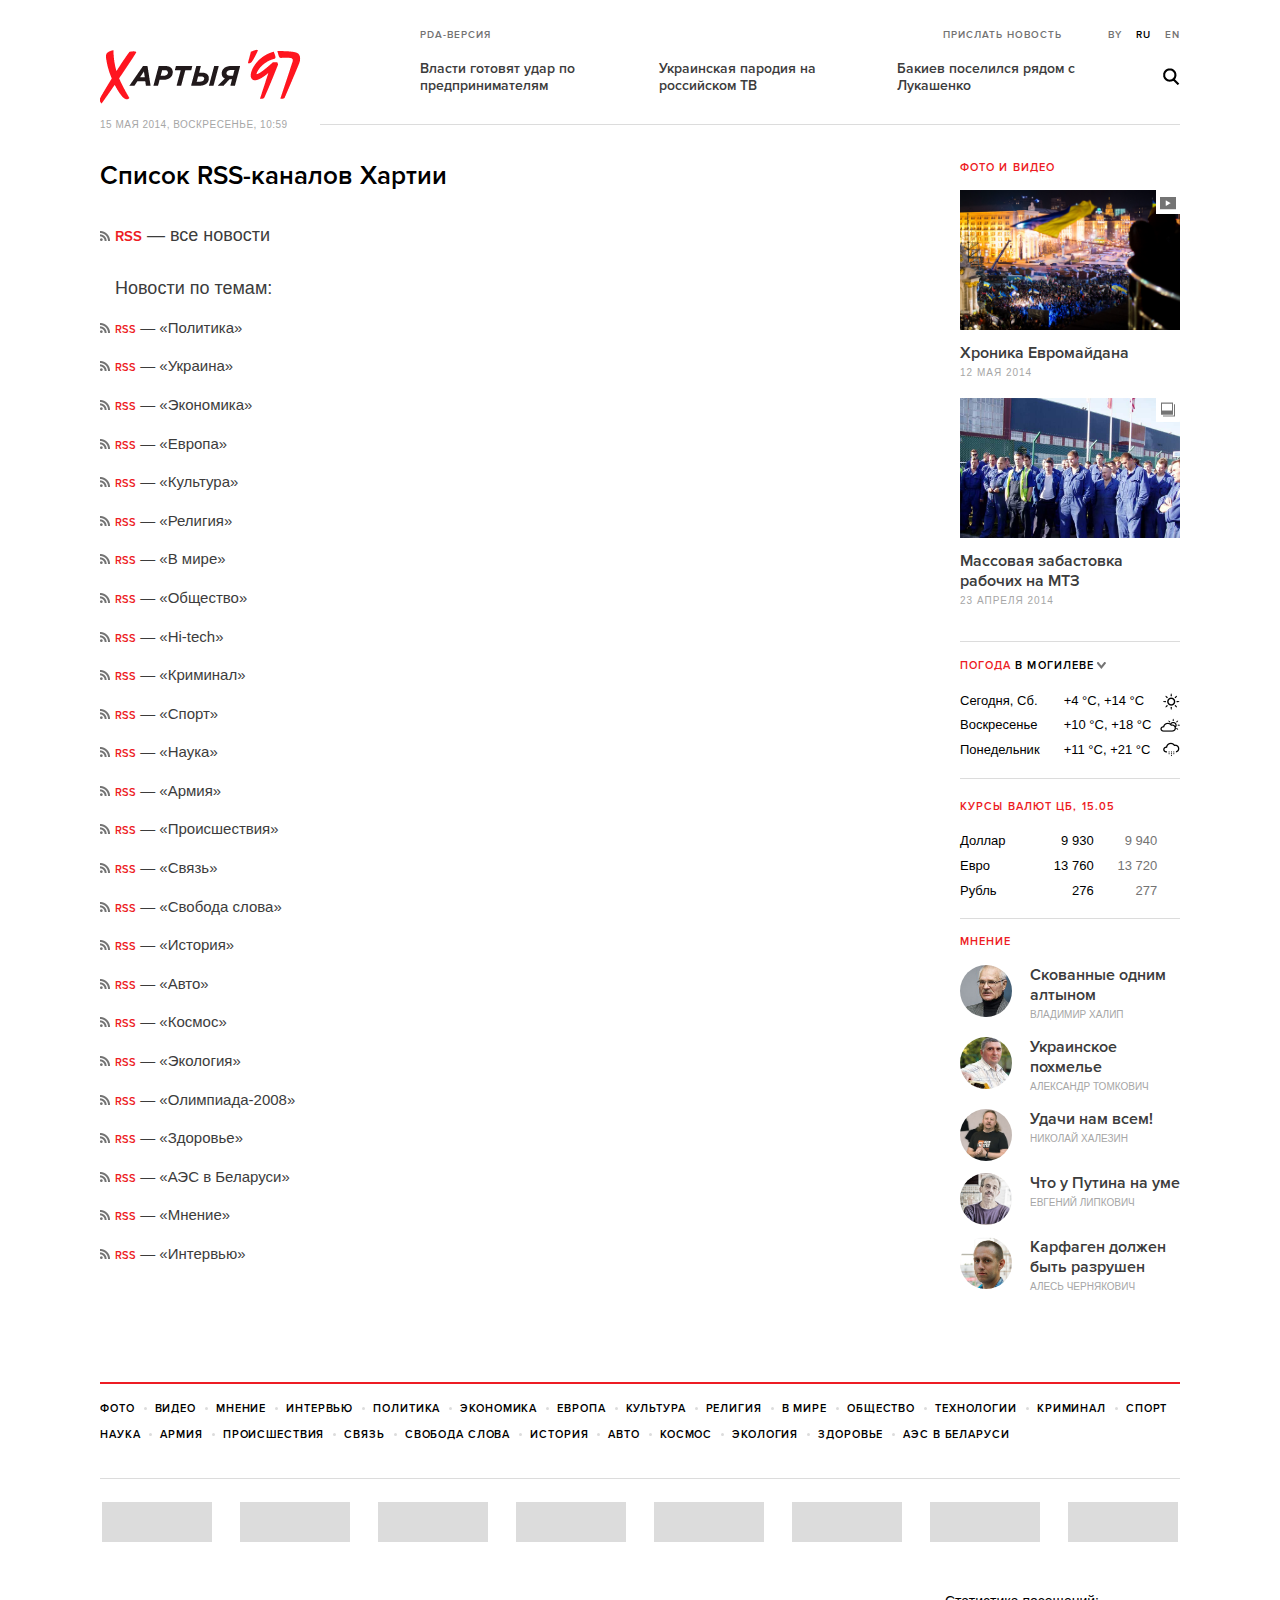
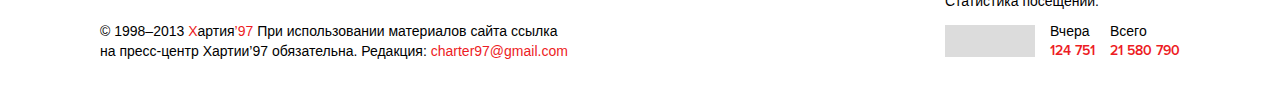
<file: rss.html>
<!doctype html>
<html>
<head>
	<meta charset="utf-8">
	<title>Template</title>
	<meta name="viewport" content="initial-scale=1"/>
	<!-- <meta name="viewport" content="width=1200"> -->
	<link rel="stylesheet" media="screen" href="css/screen.css" >
	<!--[if IE]><script src="js/html5shiv.js"></script><![endif]-->
</head>
<body>

<!-- BEGIN search -->
<div class="search">
	<div class="l search__in">
		<div class="search__input">
			<input type="text" placeholder="Поиск по сайту">
			<a href="#" class="search__filter">Все разделы сайта</a>
		</div>
		<button type="submit" class="search__btn">найти</button>
		<a class="search__close js-search-hide" href="#">закрыть</a>
	</div>
</div>
<!-- END search -->

<!-- BEGIN l -->
<div class="l">
	<!-- BEGIN header -->
	<header class="header">
		<div class="header__right">
			<a class="logo" href="#">Хартыя</a>
			<span class="header__date">15 мая 2014, воскресенье, 10:59</span>
		</div>
		<div class="header__main">
			<div class="header__top">
				<a class="header__top-item pda" href="#">PDA-версия</a>
				<a class="header__top-item send-news" href="#">Прислать новость</a>
				<div class="header__top-item lang">
					<a href="#">by</a>
					<a class="is-active" href="#">ru</a>
					<a href="#">en</a>
				</div>
			</div>
			<i class="header__search-ico js-search-show"></i>
			<ul class="header__topnews">
				<li><a href="#">Власти готовят удар по предпринимателям <i></i></a></li>
				<li><a href="#">Украинская пародия на российском ТВ <i></i></a></li>
				<li><a href="#">Бакиев поселился рядом с Лукашенко <i></i></a></li>
			</ul>
		</div>
	</header>
	<!-- END header -->
	<div class="main-wrap">
		<!-- BEGIN l-sidebar -->
		<div class="l-sidebar">
		<div class="l-sidebar__inner">
			<!-- BEGIN b photo-video news -->
			<div class="b">
				<h3 class="title">фото и видео</h3>

				<!-- BEGIN photo-video item -->
				<figure class="photo-video">
					<a href="#">
						<div class="pic"><img src="img/sidebar.jpg"></div>
						<i class="type type_video"></i>
						<figcaption>
							<strong class="news__title">Хроника Евромайдана</strong>
							<span class="news__time">12 мая 2014</span>
						</figcaption>
					</a>
				</figure>
				<!-- END photo-video item -->

				<!-- BEGIN photo-video item -->
				<figure class="photo-video">
					<a href="#">
						<div class="pic"><img src="img/sidebar1.jpg"></div>
						<i class="type type_photo"></i>
						<figcaption>
							<strong class="news__title">Массовая забастовка рабочих на МТЗ</strong>
							<span class="news__time">23 апреля 2014</span>
						</figcaption>
					</a>
				</figure>
				<!-- END photo-video item -->
			</div>
			<!-- END b photo-video news -->

			<!-- BEGIN b weather -->
			<div class="b weather">
				<div class="weather__head">
					<h3 class="title">погода</h3>
					<div class="weather__location">в <a href="#">могилеве</a></div>
				</div>
				<ul>
					<li>
						<span class="weather__day">Сегодня, Сб.</span>
						<span class="weather__min">+4 °C</span>,
						<span class="weather__max">+14 °C</span>
						<span class="weather__ico weather__ico_sunny"></span>
					</li>
					<li>
						<span class="weather__day">Воскресенье</span>
						<span class="weather__min">+10 °C</span>,
						<span class="weather__max">+18 °C</span>
						<span class="weather__ico weather__ico_cloudy"></span>
					</li>
					<li>
						<span class="weather__day">Понедельник</span>
						<span class="weather__min">+11 °C</span>,
						<span class="weather__max">+21 °C</span>
						<span class="weather__ico weather__ico_rain"></span>
					</li>
				</ul>
			</div>
			<!-- END b weather -->

			<!-- BEGIN b currency -->
			<div class="b currency">
				<h3 class="title">курсы валют ЦБ, 15.05 </h3>
				<ul>
					<li>
						<span class="currency__name">Доллар</span>
						<span class="currency__buy">9 930</span>
						<span class="currency__sell">9 940</span>
					</li>
					<li>
						<span class="currency__name">Евро</span>
						<span class="currency__buy">13 760</span>
						<span class="currency__sell">13 720</span>
					</li>
					<li>
						<span class="currency__name">Рубль</span>
						<span class="currency__buy">276</span>
						<span class="currency__sell">277</span>
					</li>
				</ul>
			</div>
			<!-- END b currency -->

			<!-- BEGIN b opinion -->
			<div class="b opinion">
				<h3 class="title">мнение</h3>
				<a href="#" class="opinion__item">
					<div class="opinion__pic"><img src="img/opinion1.jpg"></div>
					<div class="opinion__content">
						<strong class="news__title">Скованные одним алтыном</strong>
						<span class="opinion__author">Владимир Халип</span>
					</div>
				</a>
				<a href="#" class="opinion__item">
					<div class="opinion__pic"><img src="img/opinion2.jpg"></div>
					<div class="opinion__content">
						<strong class="news__title">Украинское похмелье</strong>
						<span class="opinion__author">Александр Томкович</span>
					</div>
				</a>
				<a href="#" class="opinion__item">
					<div class="opinion__pic"><img src="img/opinion3.jpg"></div>
					<div class="opinion__content">
						<strong class="news__title">Удачи нам всем!</strong>
						<span class="opinion__author">Николай Халезин</span>
					</div>
				</a>
				<a href="#" class="opinion__item">
					<div class="opinion__pic"><img src="img/opinion4.jpg"></div>
					<div class="opinion__content">
						<strong class="news__title">Что у Путина на уме</strong>
						<span class="opinion__author">Евгений Липкович</span>
					</div>
				</a>
				<a href="#" class="opinion__item">
					<div class="opinion__pic"><img src="img/opinion5.jpg"></div>
					<div class="opinion__content">
						<strong class="news__title">Карфаген должен быть разрушен</strong>
						<span class="opinion__author">Алесь Чернякович</span>
					</div>
				</a>
			</div>
			<!-- END b opinion -->
		</div>
		</div>
		<!-- END l-sidebar -->

		<!-- BEGIN l-main -->
		<div class="l-main">
			<!-- BEGIN rss -->
			<div class="rss">
				<h2 class="rss__title">Список RSS-каналов Хартии</h2>
				<a href="#" class="rss__item rss__item_lead"><span>RSS</span> — все новости</a>
				<span class="rss__subtitle">Новости по темам:</span>
				<ul class="rss__list">
					<li><a href="#" class="rss__item"><span>RSS</span> — «Политика»</a></li>
					<li><a href="#" class="rss__item"><span>RSS</span> — «Украина»</a></li>
					<li><a href="#" class="rss__item"><span>RSS</span> — «Экономика»</a></li>
					<li><a href="#" class="rss__item"><span>RSS</span> — «Европа»</a></li>
					<li><a href="#" class="rss__item"><span>RSS</span> — «Культура»</a></li>
					<li><a href="#" class="rss__item"><span>RSS</span> — «Религия»</a></li>
					<li><a href="#" class="rss__item"><span>RSS</span> — «В мире»</a></li>
					<li><a href="#" class="rss__item"><span>RSS</span> — «Общество»</a></li>
					<li><a href="#" class="rss__item"><span>RSS</span> — «Hi-tech»</a></li>
					<li><a href="#" class="rss__item"><span>RSS</span> — «Криминал»</a></li>
					<li><a href="#" class="rss__item"><span>RSS</span> — «Спорт»</a></li>
					<li><a href="#" class="rss__item"><span>RSS</span> — «Наука»</a></li>
					<li><a href="#" class="rss__item"><span>RSS</span> — «Армия»</a></li>
					<li><a href="#" class="rss__item"><span>RSS</span> — «Происшествия»</a></li>
					<li><a href="#" class="rss__item"><span>RSS</span> — «Cвязь»</a></li>
					<li><a href="#" class="rss__item"><span>RSS</span> — «Свобода слова»</a></li>
					<li><a href="#" class="rss__item"><span>RSS</span> — «История»</a></li>
					<li><a href="#" class="rss__item"><span>RSS</span> — «Авто»</a></li>
					<li><a href="#" class="rss__item"><span>RSS</span> — «Космос»</a></li>
					<li><a href="#" class="rss__item"><span>RSS</span> — «Экология»</a></li>
					<li><a href="#" class="rss__item"><span>RSS</span> — «Олимпиада-2008»</a></li>
					<li><a href="#" class="rss__item"><span>RSS</span> — «Здоровье»</a></li>
					<li><a href="#" class="rss__item"><span>RSS</span> — «АЭС в Беларуси»</a></li>
					<li><a href="#" class="rss__item"><span>RSS</span> — «Мнение»</a></li>
					<li><a href="#" class="rss__item"><span>RSS</span> — «Интервью»</a></li>
				</ul>
			</div>
			<!-- END rss -->
		</div>
		<!-- END l-main -->
	</div>
	<!-- BEGIN footer -->
	<footer class="footer">
		<!-- BEGIN dooter__topics -->
		<div class="footer__topics">
			<ul>
				<li><a href="#">ФОТО</a></li>
				<li><a href="#">видео</a></li>
				<li><a href="#">Мнение</a></li>
				<li><a href="#">Интервью</a></li>
				<li><a href="#">Политика</a></li>
				<li><a href="#">Экономика</a></li>
				<li><a href="#">Европа</a></li>
				<li><a href="#">Культура</a></li>
				<li><a href="#">Религия</a></li>
				<li><a href="#">В мире</a></li>
				<li><a href="#">Общество</a></li>
				<li><a href="#">технологии</a></li>
				<li><a href="#">Криминал</a></li>
				<li><a href="#">Спорт</a></li>
				<li><a href="#">Наука</a></li>
				<li><a href="#">Армия</a></li>
				<li><a href="#">Происшествия</a></li>
				<li><a href="#">Cвязь</a></li>
				<li><a href="#">Свобода слова</a></li>
				<li><a href="#">История</a></li>
				<li><a href="#">Авто</a></li>
				<li><a href="#">Космос</a></li>
				<li><a href="#">Экология</a></li>
				<li><a href="#">Здоровье</a></li>
				<li><a href="#">АЭС в беларуси</a></li>
			</ul>
		</div>
		<!-- END dooter__topics -->

		<!-- BEGIN sponsors -->
		<div class="sponsors">
			<div class="sponsors__item"></div>
			<div class="sponsors__item"></div>
			<div class="sponsors__item"></div>
			<div class="sponsors__item"></div>
			<div class="sponsors__item"></div>
			<div class="sponsors__item"></div>
			<div class="sponsors__item"></div>
			<div class="sponsors__item"></div>
		</div>
		<!-- END sponsors -->

		<!-- BEGIN footer__bottom -->
		<div class="footer__bottom">
			<!-- BEGIN footer__copy -->
			<div class="footer__copy">
				<p>© 1998–2013 <i>Х</i>артия<i>’97</i> При использовании материалов сайта ссылка<br>
				на пресс-центр Хартии’97 обязательна. Редакция: <a href="mailto:charter97@gmail.com">charter97@gmail.com</a></p>
			</div>
			<!-- END footer__copy -->

			<!-- BEGIN footer__stats -->
			<div class="footer__stats">
				<strong>Статистика посещений:</strong>
				<div class="footer__stats-item">
					<div class="footer__stats-count"></div>
				</div>
				<div class="footer__stats-item">
					Вчера<span>124 751</span>
				</div>
				<div class="footer__stats-item">
					Всего<span>21 580 790</span>
				</div>
			</div>
			<!-- END footer__stats -->
		</div>
		<!-- END footer__bottom -->
	</footer>
	<!-- END footer -->
</div>
<!-- END l -->

<div class="js-gototop gototop">ВВЕРХ</div>
<script src="js/lib/head.js" data-headjs-load="js/init.js"></script>
</body>
</html>
</file>
<file: css/screen.css>
html, body, div, span, applet, object, iframe, h1, h2, h3, h4, h5, h6, p, blockquote, pre, a, abbr, acronym, address, big, cite, code, del, dfn, em, img, ins, kbd, q, s, samp, small, strike, strong, sub, sup, tt, var, b, u, i, center, dl, dt, dd, ol, ul, li, fieldset, form, label, legend, table, caption, tbody, tfoot, thead, tr, th, td, article, aside, canvas, details, embed, figure, figcaption, footer, header, hgroup, menu, nav, output, ruby, section, summary, time, mark, audio, video { margin: 0; padding: 0; border: 0; vertical-align: baseline; }

body, html { height: 100%; }

img, fieldset, a img { border: none; }

input[type="submit"], button { cursor: pointer; }
input[type="submit"]::-moz-focus-inner, button::-moz-focus-inner { padding: 0; border: 0; }

textarea { overflow: auto; }

input, button { margin: 0; padding: 0; border: 0; }

div, input, textarea, select, button, h1, h2, h3, h4, h5, h6, a, span, a:focus { outline: none; }

ul, ol { list-style-type: none; }

@media only screen and (min-device-width: 320px) and (max-device-width: 480px) { * { -webkit-text-size-adjust: none; } }
table { border-spacing: 0; border-collapse: collapse; width: 100%; }

@font-face { font-family: ProximaNova-Semibold; src: url("fonts/ProximaNova-Semibold.eot"); src: url("fonts/ProximaNova-Semibold.eot?#iefix") format("embedded-opentype"), url("fonts/ProximaNova-Semibold.woff") format("woff"), url("fonts/ProximaNova-Semibold.ttf") format("truetype"); font-weight: normal; font-style: normal; }

html { font-size: 62.5%; }

body { font-family: Arial, sans-serif; font-size: 12px; line-height: 1.3; color: black; background: white; }

.gototop { position: fixed; bottom: -20px; right: 20px; border: 3px solid #cccccc; padding: 10px 20px; text-transform: uppercase; color: #cccccc; cursor: pointer; opacity: 0; -webkit-transition: all 0.2s linear; -moz-transition: all 0.2s linear; -o-transition: all 0.2s linear; transition: all 0.2s linear; }
.can-gototop .gototop { opacity: 1; bottom: 20px; }

.l { width: 1080px; padding: 0 60px; margin: auto; *zoom: 1; }
.l:after { content: " "; display: table; clear: both; }
@media only screen and (max-width: 1150px) { .l { width: 830px; padding: 0 20px; } }
.l .l-top { float: left; margin-right: 270px; margin-bottom: 50px; *zoom: 1; }
.l .l-top:after { content: " "; display: table; clear: both; }
@media only screen and (max-width: 1150px) { .l .l-top { float: none; width: 100%; margin-right: 0; } }
.l .l-main { float: left; margin-right: 270px; -webkit-box-sizing: border-box; -moz-box-sizing: border-box; box-sizing: border-box; }
.l .l-sidebar { float: right; width: 220px; margin-left: -220px; }
@media only screen and (max-width: 700px) { .l .l-sidebar { display: none; } }
.l .l-sidebar__inner { width: 220px; }
@media only screen and (max-width: 1150px) { .l.l_article .l-sidebar { float: left; margin-left: 0; margin-top: 34px; padding-top: 15px; width: 100%; border-top: 1px solid gainsboro; }
  .l.l_article .l-sidebar__inner { width: 100%; } }

.main-wrap { *zoom: 1; position: relative; }
.main-wrap:after { content: " "; display: table; clear: both; }

.header { margin: 30px 0 35px 0; position: relative; }

.header__right { float: left; width: 220px; }

.logo { display: block; background: url('../img/icons-sd13ce0ca9a.png') 0 -27px no-repeat; width: 201px; height: 55px; font: 0/0 a; text-shadow: none; color: transparent; margin: 19px 0 13px; }

.header__date { color: #a6a6a6; font-size: 10px; font-size: 1rem; line-height: 1; text-transform: uppercase; letter-spacing: 0.05em; }

.header__main { margin-left: 220px; padding-left: 100px; border-bottom: 1px solid gainsboro; }

.header__top { margin-bottom: 20px; line-height: 1; text-align: right; text-transform: uppercase; font-size: 10px; font-size: 1rem; font-family: "ProximaNova-Semibold", Arial, sans-serif; font-weight: normal; letter-spacing: 0.1em; }
.header__top a { text-decoration: none; color: #737373; }
.header__top a:hover { color: black; }
.header__top .pda { float: left; }
.header__top .lang { display: inline-block; }
.header__top .lang a { margin-left: 10px; }
.header__top .lang a.is-active { color: black; }
.header__top .send-news { margin-right: 32px; }

.header__search-ico { display: block; float: right; background: url('../img/icons-sd13ce0ca9a.png') 0 -209px no-repeat; width: 17px; height: 17px; cursor: pointer; margin-top: 8px; }
.header__search-ico.is-inactive { background: url('../img/icons-sd13ce0ca9a.png') 0 0 no-repeat; width: 17px; height: 17px; }

.header__topnews { margin: 20px 0 30px; font-size: 0; }
.header__topnews li { display: inline-block; vertical-align: top; width: 28%; line-height: 1.15; -webkit-box-sizing: border-box; -moz-box-sizing: border-box; box-sizing: border-box; margin-right: 3.40909%; font-size: 14px; font-size: 1.4rem; }
.header__topnews li:last-child { margin-right: 0; }
@media only screen and (max-width: 1150px) { .header__topnews li { width: 35%; }
  .header__topnews li:last-child { display: none; } }
.header__topnews a { color: #3c3c3c; font-family: "ProximaNova-Semibold", Arial, sans-serif; font-weight: normal; text-decoration: none; }
.header__topnews a i { content: ""; display: none; top: 0; right: 0; background: url('../img/icons-sd13ce0ca9a.png') 0 -485px no-repeat; width: 8px; height: 8px; }
.header__topnews a:hover i { display: inline-block; position: relative; top: -1px; margin-left: 2px; }

.search { display: none; padding: 30px 0; background: #e6e6e6; }

.search__in { font-size: 0; }
.search__in:before { content: ""; display: inline-block; vertical-align: middle; height: 100%; width: 0; font-size: 0; }

.search__input { display: inline-block; vertical-align: middle; width: 74.07407%; max-width: 800px; position: relative; }
@media only screen and (max-width: 900px) { .search__input { width: 550px; } }
.search__input input { width: 100%; height: 40px; padding: 0 155px 0 15px; border: 1px solid #cccccc; color: #3c3c3c; font-size: 15px; font-size: 1.5rem; font-family: Arial; font-weight: normal; background: white; -webkit-box-sizing: border-box; -moz-box-sizing: border-box; box-sizing: border-box; }
.search__input input:-ms-input-placeholder { color: #737373; }
.search__input input:-moz-placeholder { color: #737373; }
.search__input input::-moz-placeholder { color: #737373; }
.search__input input::-webkit-input-placeholder { color: #737373; }
.search__input input::placeholder { color: #737373; }
.search__input.search__input_error { width: 440px; }

.search__filter { position: absolute; top: 0; right: 23px; bottom: 0; font-size: 13px; font-size: 1.3rem; color: #3c3c3c; text-decoration: none; line-height: 40px; }
.search__filter:before { content: ""; display: inline-block; background: url('../img/icons-sd13ce0ca9a.png') 0 -579px no-repeat; width: 9px; height: 11px; margin-right: 5px; position: relative; top: 1px; }

.search__btn { display: inline-block; vertical-align: middle; min-width: 120px; height: 40px; margin-left: 20px; -webkit-box-sizing: border-box; -moz-box-sizing: border-box; box-sizing: border-box; background: white; border: 1px solid #a6a6a6; font-family: "ProximaNova-Semibold", Arial, sans-serif; font-weight: normal; font-size: 15px; font-size: 1.5rem; text-transform: uppercase; text-align: center; letter-spacing: 0.1em; }
.search__btn:hover { color: #ed1c24; }

.search__close { float: right; display: inline-block; font-family: "ProximaNova-Semibold", Arial, sans-serif; font-weight: normal; font-size: 10px; font-size: 1rem; line-height: 40px; text-decoration: none; text-transform: uppercase; color: #737373; letter-spacing: 0.1em; }
.search__close:hover { color: black; }
.search__close:before { content: ""; display: inline-block; background: url('../img/icons-sd13ce0ca9a.png') 0 -600px no-repeat; width: 12px; height: 12px; position: relative; top: 2px; margin-right: 6px; }

.footer { margin-top: 70px; border-top: 2px solid #ed1c24; padding-bottom: 30px; }

.footer__topics { margin-top: 12px; padding-bottom: 30px; border-bottom: 1px solid gainsboro; }
.footer__topics ul { font-size: 0; margin-right: -20px; overflow: hidden; }
.footer__topics li { display: inline-block; position: relative; margin-right: 20px; line-height: 2.4; font-size: 11px; font-size: 1.1rem; font-family: "ProximaNova-Semibold", Arial, sans-serif; font-weight: normal; letter-spacing: 0.08em; text-transform: uppercase; }
.footer__topics li:before { content: ""; position: absolute; top: 11px; left: -11px; width: 3px; height: 3px; border-radius: 50%; background: gainsboro; }
.footer__topics li a { text-decoration: none; color: black; }
.footer__topics li a:hover { color: #ed1c24; }

.sponsors { *zoom: 1; font-size: 0; text-align: center; margin-top: 23px; white-space: nowrap; }
.sponsors:after { content: " "; display: table; clear: both; }
.sponsors .sponsors__item { display: inline-block; width: 110px; height: 40px; overflow: hidden; margin-right: 28px; background: gainsboro; }
.sponsors .sponsors__item:last-child { margin-right: 0; }
@media only screen and (max-width: 1150px) { .sponsors .sponsors__item { margin-right: 10px; }
  .sponsors .sponsors__item:last-child { display: none; } }

.footer__bottom { margin-top: 50px; font-size: 14px; font-size: 1.4rem; line-height: 1.4; *zoom: 1; }
.footer__bottom:after { content: " "; display: table; clear: both; }

.footer__copy { margin-top: 30px; float: left; }
.footer__copy i { font-style: normal; color: #ed1c24; }
.footer__copy a { text-decoration: none; color: #ed1c24; }

.footer__stats { float: right; *zoom: 1; }
.footer__stats:after { content: " "; display: table; clear: both; }
.footer__stats strong { display: block; font-weight: normal; }

.footer__stats-item { float: left; margin: 10px 15px 0 0; }
.footer__stats-item:last-child { margin-right: 0; }
.footer__stats-item span { display: block; font-family: "ProximaNova-Semibold", Arial, sans-serif; font-weight: normal; color: #ed1c24; }

.footer__stats-count { background: gainsboro; width: 90px; height: 32px; position: relative; top: 3px; }

.news__pic { float: left; width: 120px; height: 76px; margin: -10px 10px -10px 0; overflow: hidden; }
.news__pic img { display: block; max-width: 100%; }

@media only screen and (max-width: 1150px) { .news__pic ~ p { margin-left: 130px; } }
.news__time { font-size: 12px; font-size: 1.2rem; line-height: 1; color: #a6a6a6; font-family: Arial; font-weight: normal; }

.news__title { display: inline; font-size: 16px; font-size: 1.6rem; font-family: "ProximaNova-Semibold", Arial, sans-serif; font-weight: normal; line-height: 1.375; }
.news__title a { color: black; text-decoration: none; }
.news__title a:hover { color: #ed1c24; }
.news__title:hover { color: #ed1c24; }

.news__updated, .news__type { font-size: 12px; font-size: 1.2rem; line-height: 1; color: #737373; text-transform: uppercase; font-family: Arial; font-weight: normal; letter-spacing: 0.1em; }

.news__counter { font-size: 12px; font-size: 1.2rem; line-height: 1; font-family: "ProximaNova-Semibold", Arial, sans-serif; font-weight: normal; color: #ed1c24; }
.news__counter.news__counter_square { display: inline-block; margin-left: 8px; position: relative; color: white; font-size: 11px; font-size: 1.1rem; }
.news__counter.news__counter_square:after { content: ""; position: absolute; z-index: -1; background: #ed1c24; top: -4px; right: -3px; bottom: -3px; left: -4px; }

.news__views { display: inline-block; position: relative; padding-right: 14px; color: #737373; font-family: "ProximaNova-Semibold", Arial, sans-serif; font-weight: normal; font-size: 12px; font-size: 1.2rem; }
.news__views:after { content: ""; position: absolute; top: 3px; right: 0; background: url('../img/icons-sd13ce0ca9a.png') 0 -280px no-repeat; width: 10px; height: 7px; }

.news { font-size: 15px; font-size: 1.5rem; line-height: 1.4; color: #3c3c3c; *zoom: 1; }
.news:after { content: " "; display: table; clear: both; }
.news li { float: left; margin-bottom: 23px; position: relative; }
.news li:last-child { margin-bottom: 0; }
.news strong { font-weight: normal; }
.news a { text-decoration: none; color: black; }
.news .news__title { padding-top: 2px; }
.news .news__title:hover { color: #ed1c24; }
.news.news_latest { margin-top: 10px; padding-left: 45px; }
.news.news_latest .news__time { position: absolute; top: 4px; left: -45px; }
.news.news_latest .news__title { font-size: 18px; font-size: 1.8rem; }
.news.news_latest .news__pic { margin: 0 10px 0 0; position: relative; top: 5px; }
.news.news_week { line-height: 1.2; }
.news.news_week li { float: none; margin-bottom: 17px; }
.news.news_week li:last-child { margin-bottom: 0; }
.news.news_week .news__time { margin-right: 8px; }
.news.news_week .news__title { margin-right: 8px; font-size: 15px; font-size: 1.5rem; }

.news__separator { width: 100%; height: 1px; margin: 50px 0; background-color: gainsboro; position: relative; }
.news__separator span { position: absolute; z-index: 2; top: -10px; height: 20px; line-height: 20px; padding: 0 16px; background-color: #6a6a6a; font-family: "ProximaNova-Semibold", Arial, sans-serif; font-weight: normal; font-size: 10px; font-size: 1rem; color: white; text-transform: uppercase; letter-spacing: 0.1em; }
.news__separator.news__separator_first { background: none; margin-top: 0; }
.news__separator.news__separator_first span { top: 0; }

.topnews { float: left; width: 360px; margin-right: 40px; }
.topnews .topnews__pic { height: 230px; overflow: hidden; margin-bottom: 12px; }
.topnews .topnews__pic img { display: block; }
.topnews p { margin-top: 10px; font-size: 15px; font-size: 1.5rem; line-height: 1.35; }
.topnews .news__time { margin-right: 8px; }
.topnews .news__title { display: inline; font-size: 26px; font-size: 2.6rem; line-height: 1.15; }

.toplist { margin-left: 400px; *zoom: 1; }
.toplist:after { content: " "; display: table; clear: both; }

.toplist__nav { font-size: 0; margin-bottom: 20px; margin-right: -50px; padding-top: 3px; white-space: nowrap; }
@media only screen and (max-width: 1150px) { .toplist__nav { margin-right: 0; } }
.toplist__nav li { display: inline-block; margin-right: 7px; }
.toplist__nav li:last-child { margin-right: 0; }
.toplist__nav li.is-active a { background: gainsboro; color: black; }
.toplist__nav a { padding: 3px 13px 2px; font-size: 10px; font-size: 1rem; line-height: 1.2; color: #737373; text-transform: uppercase; text-decoration: none; cursor: pointer; letter-spacing: 0.1em; }
.toplist__nav a:hover { color: black; }
.toplist__nav a.is-active { background: gainsboro; color: black; }

.title { display: inline-block; margin-bottom: 15px; font-size: 11px; font-size: 1.1rem; font-family: "ProximaNova-Semibold", Arial, sans-serif; font-weight: normal; font-weight: normal; line-height: 1; text-transform: uppercase; color: #ed1c24; letter-spacing: 0.1em; }

.pagi { text-align: right; margin: 25px 0 50px; padding-bottom: 20px; border-bottom: 1px solid gainsboro; *zoom: 1; }
.pagi:after { content: " "; display: table; clear: both; }
.pagi:last-child { margin-bottom: 0; }

.btn { display: inline-block; height: 24px; border: 1px solid #a6a6a6; line-height: 24px; padding: 0 20px; text-decoration: none; color: black; font-size: 10px; font-size: 1rem; font-family: "ProximaNova-Semibold", Arial, sans-serif; font-weight: normal; letter-spacing: 0.1em; text-transform: uppercase; position: relative; }
.btn:hover { color: #ed1c24; }
.btn.btn_prev { float: left; padding: 0 45px; }
.btn.btn_prev:before { content: ""; position: absolute; top: 8px; left: 9px; background: url('../img/icons-sd13ce0ca9a.png') 0 -393px no-repeat; width: 15px; height: 9px; }
.btn.btn_archive { padding: 0 34px 0 44px; }
.btn.btn_archive:before { content: ""; position: absolute; top: 5px; left: 16px; background: url('../img/icons-sd13ce0ca9a.png') 0 -446px no-repeat; width: 17px; height: 14px; }

.interview .interview__left { float: left; width: 360px; height: 230px; margin-right: 40px; overflow: hidden; }
.interview .interview__left img { display: block; }
@media only screen and (max-width: 1150px) { .interview .interview__left { width: 300px; margin-right: 35px; } }
.interview .interview__right { margin-left: 400px; }
@media only screen and (max-width: 1150px) { .interview .interview__right { margin-left: 335px; }
  .interview .interview__right .news__title { font-size: 15px; font-size: 1.5rem; }
  .interview .interview__right .news { line-height: 1.2; } }
.interview .interview__right .news li:not(:last-child) { margin-bottom: 20px; }
@media only screen and (max-width: 1150px) { .interview .interview__right .news li:not(:last-child) { margin-bottom: 15px; } }
.interview .interview__pic { width: 100%; height: 100%; position: relative; }
.interview .interview__caption { position: absolute; bottom: 0; left: 0; right: 0; background: rgba(0, 0, 0, 0.3); padding: 10px 20px; color: white; }
.interview .interview__caption .news__time { margin-right: 8px; }
.interview .interview__caption .news__title { font-size: 18px; font-size: 1.8rem; }
.interview .interview__caption .news__title:hover { color: #cccccc; }

.b { padding-bottom: 15px; border-bottom: 1px solid gainsboro; margin-bottom: 15px; }
.b:last-child { padding-bottom: 0; border-bottom: none; }
.b a { text-decoration: none; color: #3c3c3c; }
.b .title { line-height: 1.3; }
.b .news__title { line-height: 1.25; }

.banner { width: 100%; height: 300px; overflow: hidden; margin-bottom: 26px; }

.photo-video { color: #3c3c3c; position: relative; margin-bottom: 15px; }
.photo-video .pic { width: 100%; height: 140px; overflow: hidden; margin-bottom: 13px; }
.photo-video .type { position: absolute; z-index: 2; top: 0; right: 0; }
.photo-video .type.type_photo { background: url('../img/icons-sd13ce0ca9a.png') 0 -412px no-repeat; width: 24px; height: 24px; }
.photo-video .type.type_video { background: url('../img/icons-sd13ce0ca9a.png') 0 -344px no-repeat; width: 24px; height: 24px; }
.photo-video img { display: block; max-width: 100%; }
.photo-video .news__title:hover { color: #ed1c24; }
.photo-video .news__time { display: block; font-size: 10px; font-size: 1rem; line-height: 2; text-transform: uppercase; letter-spacing: 0.1em; }

.weather { font-size: 13px; font-size: 1.3rem; line-height: 1.9; }
.weather > ul { max-width: 220px; }
.weather .weather__head { line-height: 1.3; }
.weather .weather__head a:hover { color: #ed1c24; }
.weather .weather__location { display: inline-block; font-family: "ProximaNova-Semibold", Arial, sans-serif; font-weight: normal; font-size: 11px; font-size: 1.1rem; text-transform: uppercase; letter-spacing: 0.1em; }
.weather .weather__location a { color: black; }
.weather .weather__location a:after { content: ""; display: inline-block; background: url('../img/icons-sd13ce0ca9a.png') 0 -192px no-repeat; width: 9px; height: 7px; margin-left: 3px; }
.weather span { display: inline-block; }
.weather .weather__day { width: 100px; }
.weather .weather__ico { float: right; display: inline-block; position: relative; top: 4px; }
.weather .weather__ico.weather__ico_sunny { background: url('../img/icons-sd13ce0ca9a.png') 0 -119px no-repeat; width: 17px; height: 17px; }
.weather .weather__ico.weather__ico_cloudy { background: url('../img/icons-sd13ce0ca9a.png') 0 -92px no-repeat; width: 20px; height: 17px; }
.weather .weather__ico.weather__ico_rain { background: url('../img/icons-sd13ce0ca9a.png') 0 -146px no-repeat; width: 17px; height: 15px; }

.currency { font-size: 13px; font-size: 1.3rem; line-height: 1.9; }
.currency span { display: inline-block; }
.currency .currency__name { width: 80px; }
.currency .currency__buy { width: 50px; text-align: right; }
.currency .currency__sell { width: 50px; margin-left: 10px; text-align: right; color: #737373; }

.opinion .opinion__item { display: block; color: #3c3c3c; *zoom: 1; margin-bottom: 12px; }
.opinion .opinion__item:after { content: " "; display: table; clear: both; }
.opinion .opinion__item:last-child { margin-bottom: 0; }
.opinion .opinion__pic { float: left; width: 52px; height: 52px; border-radius: 50%; overflow: hidden; }
.opinion .opinion__pic img { display: block; max-width: 100%; }
.opinion .opinion__content { margin-left: 70px; }
.opinion .opinion__author { display: block; font-size: 10px; font-size: 1rem; line-height: 2; color: #a6a6a6; text-transform: uppercase; }

.subscription ul { font-size: 0; }
.subscription li { display: inline-block; vertical-align: top; width: 50%; font-family: "ProximaNova-Semibold", Arial, sans-serif; font-weight: normal; font-size: 11px; font-size: 1.1rem; letter-spacing: 0.1em; line-height: 2.2; text-transform: uppercase; }
.subscription a { color: #3c3c3c; }
.subscription a:hover { color: #ed1c24; }
.subscription .ico { position: relative; padding-left: 29px; }
.subscription .ico:before { content: ""; position: absolute; top: 0; left: 0; }
.subscription .ico.ico_fb:before { background: url('../img/icons-sd13ce0ca9a.png') 0 -319px no-repeat; width: 8px; height: 15px; left: 5px; }
.subscription .ico.ico_yt:before { background: url('../img/icons-sd13ce0ca9a.png') 0 -297px no-repeat; width: 16px; height: 12px; }
.subscription .ico.ico_tw:before { background: url('../img/icons-sd13ce0ca9a.png') 0 -258px no-repeat; width: 14px; height: 12px; left: 3px; }
.subscription .ico.ico_rss:before { background: url('../img/icons-sd13ce0ca9a.png') 0 -236px no-repeat; width: 11px; height: 12px; left: 2px; }
.subscription .ico.ico_vk:before { background: url('../img/icons-sd13ce0ca9a.png') 0 -171px no-repeat; width: 19px; height: 11px; }

.sidebar-interview li { margin-bottom: 15px; }
.sidebar-interview li:last-child { margin-bottom: 0; }

.article { margin-top: 25px; margin-left: 90px; color: #3c3c3c; }
.article h1 { display: inline; font-family: "ProximaNova-Semibold", Arial, sans-serif; font-weight: normal; font-size: 30px; font-size: 3rem; line-height: 1.2; }
.article h2 { font-family: "ProximaNova-Semibold", Arial, sans-serif; font-weight: normal; font-size: 18px; font-size: 1.8rem; line-height: 1.2; text-transform: uppercase; letter-spacing: 0.1em; margin-bottom: 15px; }
.article h2:not(:first-child) { margin-top: 30px; }
.article p { font-size: 15px; font-size: 1.5rem; line-height: 1.5; margin-bottom: 22px; }
.article a { text-decoration: none; color: #ed1c24; }
.article a:hover { text-decoration: underline; }
.article blockquote { margin: 22px 0; font-family: "ProximaNova-Semibold", Arial, sans-serif; font-weight: normal; font-size: 18px; font-size: 1.8rem; line-height: 1.33; padding-left: 38px; border-left: 2px solid #ed1c24; }
.article img { display: block; width: 100%; }
.article .lead { font-size: 18px; font-size: 1.8rem; line-height: 1.4; }
.article .article__header { margin-bottom: 40px; }
.article .news__counter { margin-left: 5px; }
.article .article__left { float: left; margin: 0 40px 30px -90px; }
.article .article__photo { width: 360px; }
.article .article__photo figcaption { margin-top: 15px; font-family: "ProximaNova-Semibold", Arial, sans-serif; font-weight: normal; font-size: 10px; font-size: 1rem; line-height: 1.4; text-transform: uppercase; color: #737373; letter-spacing: 0.1em; }
.article .article__aside { width: 360px; padding: 15px 0 20px; border: 1px solid gainsboro; border-width: 1px 0 1px; }
.article .article__aside li { margin-bottom: 15px; }
.article .article__aside li:last-child { margin-bottom: 0; }
.article .article__aside a { color: #3c3c3c; text-decoration: none; }
.article .article__aside a:hover { text-decoration: none; }
.article .article__aside dl { font-size: 13px; font-size: 1.3rem; line-height: 1.54; color: #3c3c3c; }
.article .article__aside dt { display: inline; }
.article .article__aside dd { display: inline; color: #737373; }

.article__info { margin-top: 15px; font-size: 0; }
.article__info li { display: inline-block; font-family: Arial; font-size: 10px; font-size: 1rem; text-transform: uppercase; color: #737373; letter-spacing: 0.08em; padding-right: 10px; border-right: 1px solid gainsboro; margin-right: 10px; }
.article__info li:last-child { padding-right: 0; margin-right: 0; border-right: none; }
.article__info i { font-style: normal; color: #ed1c24; }
.article__info .news__views { font-family: Arial; font-size: 10px; font-size: 1rem; }

.social { overflow: hidden; margin: 30px 0 20px; }
.social.social_placehold { background: gainsboro; color: #a6a6a6; text-transform: uppercase; font-size: 10px; font-family: "ProximaNova-Semibold", Arial, sans-serif; font-weight: normal; text-align: center; line-height: 30px; }

.article__video { background: #f2f2f2; padding: 30px 80px; margin: 30px 0 20px; }
.article__video .article__video-container { width: 560px; height: 315px; overflow: hidden; }
.article__video figcaption { margin-top: 20px; font-family: "ProximaNova-Semibold", Arial, sans-serif; font-weight: normal; font-size: 10px; font-size: 1rem; line-height: 1.4; color: #737373; text-transform: uppercase; letter-spacing: 0.1em; }

.gallery { margin: 30px 0 20px; padding: 30px 0 80px; background: #f2f2f2; position: relative; width: 100%; }
.gallery .gallery__top { padding: 0 40px; position: relative; margin-bottom: 50px; font-size: 0; }
.gallery .gallery__main { position: relative; padding: 0 80px; }
.gallery .gallery__pager .slide { display: inline-block; opacity: 0.5; width: 120px !important; overflow: hidden; margin-right: 10px; cursor: pointer; }
.gallery .gallery__pager .slide:last-child { margin-right: 0; }
.gallery .gallery__pager .slide img { display: block; width: 100%; }
.gallery .gallery__pager .slide.cycle-slide-active { opacity: 1; }
.gallery .gallery__slides { overflow: hidden; }
.gallery .gallery__slides .slide { width: 100%; }
.gallery .gallery__prev, .gallery .gallery__next { display: block; position: absolute; z-index: 100; top: 60px; cursor: pointer; }
.gallery .gallery__prev { background: url('../img/icons-sd13ce0ca9a.png') 0 -551px no-repeat; width: 11px; height: 18px; left: 13px; }
.gallery .gallery__next { background: url('../img/icons-sd13ce0ca9a.png') 0 -523px no-repeat; width: 11px; height: 18px; right: 13px; }
.gallery .gallery__conter { font-size: 15px; font-size: 1.5rem; font-family: Arial; color: #737373; position: absolute; bottom: 43px; right: 80px; }

.article__footer { margin-top: 50px; }
.article__footer .article__footer-news-list a { color: #3c3c3c; text-decoration: none; }
.article__footer .article__footer-news-list li { margin-bottom: 18px; }
.article__footer .article__footer-news-list li:last-child { margin-bottom: 0; }
.article__footer .article__footer-news-list .news__title { margin: 0 5px; font-size: 15px; font-size: 1.5rem; }
.article__footer .article__footer-btns { margin-top: 45px; }
.article__footer .btn_comment { float: left; color: black; margin-right: 20px; font-size: 11px; font-size: 1.1rem; }
.article__footer .btn_comment:hover { color: #ed1c24; text-decoration: none; }
.article__footer .btn_comment span { color: #ed1c24; }
.article__footer .article__footer-bottom { margin-top: 25px; *zoom: 1; color: #737373; font-size: 13px; font-size: 1.3rem; }
.article__footer .article__footer-bottom:after { content: " "; display: table; clear: both; }
.article__footer .article__footer-bottom i { font-style: normal; color: #3c3c3c; }
.article__footer .article__footer-bottom a { color: #3c3c3c; text-decoration: none; }
.article__footer .article__footer-bottom a:hover { color: #ed1c24; }
.article__footer .article__footer-bottom span:nth-child(2n-1) { float: left; }
.article__footer .article__footer-bottom span:nth-child(2n) { float: right; }

.error { text-align: center; margin: 115px 0 220px; }
.error p { font-size: 15px; font-size: 1.5rem; line-height: 1.3; margin: 20px; }
.error p a { color: #ed1c24; text-decoration: none; }
.error .error__title { font-family: "ProximaNova-Semibold", Arial, sans-serif; font-weight: normal; font-size: 48px; font-size: 4.8rem; }
.error .error__subtitle { font-family: "ProximaNova-Semibold", Arial, sans-serif; font-weight: normal; font-size: 26px; font-size: 2.6rem; color: #737373; }
.error .error__search { margin-top: 20px; }
.error .error__search p { margin-bottom: 15px; }

.rss__title { font-family: "ProximaNova-Semibold", Arial, sans-serif; font-weight: normal; font-size: 26px; font-size: 2.6rem; margin-bottom: 30px; }

.rss__subtitle { display: block; color: #3c3c3c; font-size: 18px; font-size: 1.8rem; margin: 17px 15px; }

.rss__list li { margin-bottom: 19px; }
.rss__list li:last-child { margin-bottom: 0; }

.rss__item { text-decoration: none; font-size: 15px; font-size: 1.5rem; color: #3c3c3c; line-height: 1.3; }
.rss__item:hover { color: #ed1c24; }
.rss__item span { display: inline-block; font-family: "ProximaNova-Semibold", Arial, sans-serif; font-weight: normal; color: #ed1c24; font-size: 11px; font-size: 1.1rem; text-transform: uppercase; }
.rss__item span:before { content: ""; display: inline-block; background: url('../img/icons-sd13ce0ca9a.png') 0 -503px no-repeat; width: 10px; height: 10px; margin-right: 5px; }
.rss__item.rss__item_lead { display: block; margin: 30px 0; font-size: 18px; font-size: 1.8rem; }
.rss__item.rss__item_lead span { font-size: 15px; font-size: 1.5rem; }

.text { color: #3c3c3c; font-size: 15px; font-size: 1.5rem; line-height: 1.33; margin-bottom: 35px; }
.text h1, .text h2, .text h3 { font-family: "ProximaNova-Semibold", Arial, sans-serif; font-weight: normal; font-size: 26px; font-size: 2.6rem; line-height: 1.15; color: black; margin-bottom: 15px; }
.text img { float: left; margin: 15px 40px 15px 0; }
.text img:first-child { margin-top: 0; }
.text p { margin-bottom: 15px; }
.text ul { margin: 15px 0; }
.text li { margin-bottom: 15px; }
.text b, .text strong { font-weight: bold; }

@media only screen and (max-width: 700px) { .l .l-sidebar__inner { width: auto; }
  .l .l-sidebar { float: none; width: auto; margin: 0; }
  .l .l-main, .topnews, .interview__right, .interview .interview__left { margin: 0 !important; float: none; width: auto; }
  .interview .interview__left { margin-bottom: 15px !important; }
  .l { width: auto; }
  .gototop { display: none; }
  .footer__copy { float: none; }
  .footer__stats { float: none; margin-top: 10px; }
  .sponsors { display: none; }
  .header__right { float: none; width: auto; text-align: center; }
  .header__right .logo { margin: 0 auto; }
  .header__top-item { float: none !important; }
  .header__top { text-align: left; width: auto; text-align: center; }
  .search__input, .search__input.search__input_error { width: auto; text-align: center; width: 100%; }
  .search__close { position: absolute; right: 20px; top: 3px; font-size: 0; }
  .search__btn { display: block; width: 100%; margin: 0; -webkit-box-sizing: border-box; -moz-box-sizing: border-box; box-sizing: border-box; }
  .toplist { margin-left: 0; margin-top: 20px; }
  .toplist .toplist__nav li { display: block; margin-bottom: 5px; }
  .news__pic { float: none; width: auto; height: auto; }
  .news__pic img { display: block; float: none; margin-bottom: 10px; }
  .news__pic ~ p { margin-left: 0; }
  .header__main { margin: 0; padding: 0; margin-top: 15px; text-align: center; }
  .article { margin-left: 0; padding-top: 0; margin-top: 0; }
  .article .article__video { padding: 10px; margin: 0 0 1em 0; width: auto; height: auto !important; }
  .article .article__video .article__video-container { padding: 10px; width: auto; height: auto; }
  .article .article__video .article__video-container img { display: block; width: 100%; }
  .header__topnews li { display: block; width: auto; }
  .search__filter { display: none; }
  .btn { display: block; margin-bottom: 5px; float: none !important; text-align: center; }
  .article .article__left { width: auto !important; margin: 0 20px 1em 0 !important; } }
</file>
